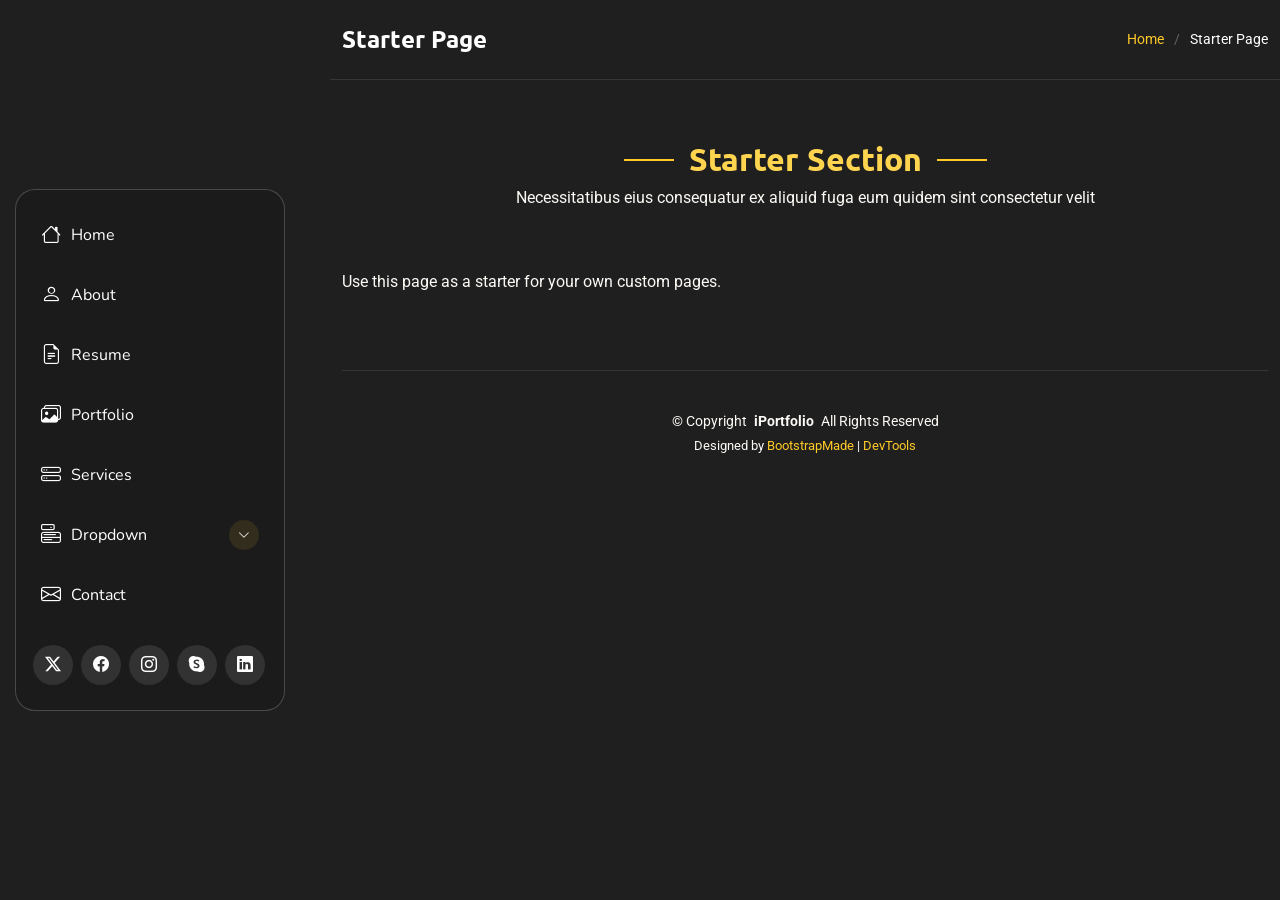
<file: starter-page.html>
<!DOCTYPE html>
<html lang="en">

<head>
  <meta charset="utf-8">
  <meta content="width=device-width, initial-scale=1.0" name="viewport">
  <title>Starter Page - SnapFolio Bootstrap Template</title>
  <meta name="description" content="">
  <meta name="keywords" content="">

  <!-- Favicons -->
  <link href="assets/img/favicon.png" rel="icon">
  <link href="assets/img/apple-touch-icon.png" rel="apple-touch-icon">

  <!-- Fonts -->
  <link href="https://fonts.googleapis.com" rel="preconnect">
  <link href="https://fonts.gstatic.com" rel="preconnect" crossorigin>
  <link href="https://fonts.googleapis.com/css2?family=Roboto:ital,wght@0,100;0,300;0,400;0,500;0,700;0,900;1,100;1,300;1,400;1,500;1,700;1,900&family=Ubuntu:ital,wght@0,300;0,400;0,500;0,700;1,300;1,400;1,500;1,700&family=Nunito:ital,wght@0,200;0,300;0,400;0,500;0,600;0,700;0,800;0,900;1,200;1,300;1,400;1,500;1,600;1,700;1,800;1,900&display=swap" rel="stylesheet">

  <!-- Vendor CSS Files -->
  <link href="assets/vendor/bootstrap/css/bootstrap.min.css" rel="stylesheet">
  <link href="assets/vendor/bootstrap-icons/bootstrap-icons.css" rel="stylesheet">
  <link href="assets/vendor/aos/aos.css" rel="stylesheet">
  <link href="assets/vendor/glightbox/css/glightbox.min.css" rel="stylesheet">
  <link href="assets/vendor/swiper/swiper-bundle.min.css" rel="stylesheet">

  <!-- Main CSS File -->
  <link href="assets/css/main.css" rel="stylesheet">

  <!-- =======================================================
  * Template Name: SnapFolio
  * Template URL: https://bootstrapmade.com/snapfolio-bootstrap-portfolio-template/
  * Updated: Jul 21 2025 with Bootstrap v5.3.7
  * Author: BootstrapMade.com
  * License: https://bootstrapmade.com/license/
  ======================================================== -->
</head>

<body class="starter-page-page">

  <header id="header" class="header dark-background d-flex flex-column justify-content-center">
    <i class="header-toggle d-xl-none bi bi-list"></i>

    <div class="header-container d-flex flex-column align-items-start">
      <nav id="navmenu" class="navmenu">
        <ul>
          <li><a href="#hero"><i class="bi bi-house navicon"></i>Home</a></li>
          <li><a href="#about"><i class="bi bi-person navicon"></i> About</a></li>
          <li><a href="#resume"><i class="bi bi-file-earmark-text navicon"></i> Resume</a></li>
          <li><a href="#portfolio"><i class="bi bi-images navicon"></i> Portfolio</a></li>
          <li><a href="#services"><i class="bi bi-hdd-stack navicon"></i> Services</a></li>
          <li class="dropdown"><a href="#"><i class="bi bi-menu-button navicon"></i> <span>Dropdown</span> <i class="bi bi-chevron-down toggle-dropdown"></i></a>
            <ul>
              <li><a href="#">Dropdown 1</a></li>
              <li class="dropdown"><a href="#"><span>Deep Dropdown</span> <i class="bi bi-chevron-down toggle-dropdown"></i></a>
                <ul>
                  <li><a href="#">Deep Dropdown 1</a></li>
                  <li><a href="#">Deep Dropdown 2</a></li>
                  <li><a href="#">Deep Dropdown 3</a></li>
                  <li><a href="#">Deep Dropdown 4</a></li>
                  <li><a href="#">Deep Dropdown 5</a></li>
                </ul>
              </li>
              <li><a href="#">Dropdown 2</a></li>
              <li><a href="#">Dropdown 3</a></li>
              <li><a href="#">Dropdown 4</a></li>
            </ul>
          </li>
          <li><a href="#contact"><i class="bi bi-envelope navicon"></i> Contact</a></li>
        </ul>
      </nav>

      <div class="social-links text-center">
        <a href="#" class="twitter"><i class="bi bi-twitter-x"></i></a>
        <a href="#" class="facebook"><i class="bi bi-facebook"></i></a>
        <a href="#" class="instagram"><i class="bi bi-instagram"></i></a>
        <a href="#" class="google-plus"><i class="bi bi-skype"></i></a>
        <a href="#" class="linkedin"><i class="bi bi-linkedin"></i></a>
      </div>

    </div>

  </header>

  <main class="main">

    <!-- Page Title -->
    <div class="page-title dark-background">
      <div class="container d-lg-flex justify-content-between align-items-center">
        <h1 class="mb-2 mb-lg-0">Starter Page</h1>
        <nav class="breadcrumbs">
          <ol>
            <li><a href="index.html">Home</a></li>
            <li class="current">Starter Page</li>
          </ol>
        </nav>
      </div>
    </div><!-- End Page Title -->

    <!-- Starter Section Section -->
    <section id="starter-section" class="starter-section section">

      <!-- Section Title -->
      <div class="container section-title" data-aos="fade-up">
        <h2>Starter Section</h2>
        <p>Necessitatibus eius consequatur ex aliquid fuga eum quidem sint consectetur velit</p>
      </div><!-- End Section Title -->

      <div class="container" data-aos="fade-up">
        <p>Use this page as a starter for your own custom pages.</p>
      </div>

    </section><!-- /Starter Section Section -->

  </main>

  <footer id="footer" class="footer position-relative">

    <div class="container">
      <div class="copyright text-center ">
        <p>© <span>Copyright</span> <strong class="px-1 sitename">iPortfolio</strong> <span>All Rights Reserved</span></p>
      </div>
      <div class="credits">
        <!-- All the links in the footer should remain intact. -->
        <!-- You can delete the links only if you've purchased the pro version. -->
        <!-- Licensing information: https://bootstrapmade.com/license/ -->
        <!-- Purchase the pro version with working PHP/AJAX contact form: [buy-url] -->
        Designed by <a href="https://bootstrapmade.com/">BootstrapMade</a> | <a href="https://bootstrapmade.com/tools/">DevTools</a>
      </div>
    </div>

  </footer>

  <!-- Scroll Top -->
  <a href="#" id="scroll-top" class="scroll-top d-flex align-items-center justify-content-center"><i class="bi bi-arrow-up-short"></i></a>

  <!-- Preloader -->
  <div id="preloader"></div>

  <!-- Vendor JS Files -->
  <script src="assets/vendor/bootstrap/js/bootstrap.bundle.min.js"></script>
  <script src="assets/vendor/php-email-form/validate.js"></script>
  <script src="assets/vendor/aos/aos.js"></script>
  <script src="assets/vendor/typed.js/typed.umd.js"></script>
  <script src="assets/vendor/purecounter/purecounter_vanilla.js"></script>
  <script src="assets/vendor/waypoints/noframework.waypoints.js"></script>
  <script src="assets/vendor/isotope-layout/isotope.pkgd.min.js"></script>
  <script src="assets/vendor/imagesloaded/imagesloaded.pkgd.min.js"></script>
  <script src="assets/vendor/glightbox/js/glightbox.min.js"></script>
  <script src="assets/vendor/swiper/swiper-bundle.min.js"></script>

  <!-- Main JS File -->
  <script src="assets/js/main.js"></script>

</body>

</html>
</file>
<file: assets/css/main.css>
/**
  * Template Name: SnapFolio
  * Template URL: https://bootstrapmade.com/snapfolio-bootstrap-portfolio-template/
  * Updated: Jul 21 2025 with Bootstrap v5.3.7
  * Author: BootstrapMade.com
  * License: https://bootstrapmade.com/license/
  */

  /*--------------------------------------------------------------
  # Font & Color Variables
  # Help: https://bootstrapmade.com/color-system/
  --------------------------------------------------------------*/
  /* Fonts */
  :root {
    --default-font: "Roboto",  system-ui, -apple-system, "Segoe UI", Roboto, "Helvetica Neue", Arial, "Noto Sans", "Liberation Sans", sans-serif, "Apple Color Emoji", "Segoe UI Emoji", "Segoe UI Symbol", "Noto Color Emoji";
    --heading-font: "Ubuntu",  sans-serif;
    --nav-font: "Nunito",  sans-serif;
  }

  /* Global Colors - The following color variables are used throughout the website. Updating them here will change the color scheme of the entire website */
 :root { 
  --background-color: #1f1f1f; 
  --surface-color: #232323; 

  --default-color: #e0f2f1; /* Branco levemente azulado para não cansar a leitura */
  --heading-color: #64ffda; /* Ciano/Menta brilhante para os títulos */
  --accent-color: #00bfa5; /* Um ciano mais fechado para botões e links */
  --contrast-color: #1f1f1f; /* Texto escuro dentro dos botões para dar leitura */
}

  /* Nav Menu Colors - The following color variables are used specifically for the navigation menu. They are separate from the global colors to allow for more customization options */
 :root { 
  --background-color: #1f1f1f; 
  --surface-color: #232323; 

  --default-color: #fdfaf6; /* Um "off-white" creme, bem suave */
  --heading-color: #ffd54f; /* Dourado suave para os títulos */
  --accent-color: #ffca28; /* Um amarelo-ouro um pouco mais forte para interações */
  --contrast-color: #1f1f1f; /* Texto escuro dentro dos botões */
  --contrast-color2: #ffffffff;
}

  /* Color Presets - These classes override global colors when applied to any section or element, providing reuse of the sam color scheme. */

  .light-background {
    --background-color: #2c2c2c;
    --surface-color: #323232;
  }

  .dark-background {
    --background-color: #040b14;
    --default-color: #ffffff;
    --heading-color: #ffffff;
    --surface-color: #151f2b;
    --contrast-color: #ffffff;
  }

  /* Smooth scroll */
  :root {
    scroll-behavior: smooth;
  }

  /*--------------------------------------------------------------
  # General Styling & Shared Classes
  --------------------------------------------------------------*/
  body {
    color: var(--default-color);
    background-color: var(--background-color);
    font-family: var(--default-font);
  }

  a {
    color: var(--accent-color);
    text-decoration: none;
    transition: 0.3s;
  }

  a:hover {
    color: color-mix(in srgb, var(--accent-color), transparent 25%);
    text-decoration: none;
  }

  h1,
  h2,
  h3,
  h4,
  h5,
  h6 {
    color: var(--heading-color);
    font-family: var(--heading-font);
  }

  /* PHP Email Form Messages
  ------------------------------*/
  .php-email-form .error-message {
    display: none;
    background: #df1529;
    color: #ffffff;
    text-align: left;
    padding: 15px;
    margin-bottom: 24px;
    font-weight: 600;
  }

  .php-email-form .sent-message {
    display: none;
    color: #ffffff;
    background: #059652;
    text-align: center;
    padding: 15px;
    margin-bottom: 24px;
    font-weight: 600;
  }

  .php-email-form .loading {
    display: none;
    background: var(--surface-color);
    text-align: center;
    padding: 15px;
    margin-bottom: 24px;
  }

  .php-email-form .loading:before {
    content: "";
    display: inline-block;
    border-radius: 50%;
    width: 24px;
    height: 24px;
    margin: 0 10px -6px 0;
    border: 3px solid var(--accent-color);
    border-top-color: var(--surface-color);
    animation: php-email-form-loading 1s linear infinite;
  }

  @keyframes php-email-form-loading {
    0% {
      transform: rotate(0deg);
    }

    100% {
      transform: rotate(360deg);
    }
  }

  /*--------------------------------------------------------------
  # Global Header
  --------------------------------------------------------------*/
  .header {
    --background-color: #1b1b1b;
    --contrast-color: #444444;
    color: var(--default-color);
    position: fixed;
    top: 0;
    left: 0;
    bottom: 0;
    padding: 0 15px;
    width: 300px;
    transition: all ease-in-out 0.3s;
    overflow-y: auto;
    z-index: 997;
  }

  .header .header-container {
    border-radius: 20px;
    padding: 15px;
    background-color: var(--background-color);
    border: 1px solid color-mix(in srgb, var(--default-color), transparent 80%);
  }

  .header .social-links {
    margin: 0 0 10px 0;
  }

  .header .social-links a {
    font-size: 16px;
    display: inline-flex;
    align-items: center;
    justify-content: center;
    background: color-mix(in srgb, var(--default-color), transparent 90%);
    color: var(--default-color);
    margin: 0 2px;
    border-radius: 50%;
    text-align: center;
    width: 40px;
    height: 40px;
    transition: 0.3s;
  }

  .header .social-links a:hover {
    color: var(--contrast-color);
    background: var(--accent-color);
  }

  @media (min-width: 1200px) {

    .header~main,
    .header~#footer {
      margin-left: 330px;
    }
  }

  @media (max-width: 1199px) {
    .header {
      left: -100%;
    }
  }

  .header.header-show {
    left: 0;
  }

  .header .header-toggle {
    color: var(--contrast-color);
    background-color: var(--accent-color);
    font-size: 22px;
    display: flex;
    align-items: center;
    justify-content: center;
    width: 40px;
    height: 40px;
    border-radius: 50%;
    cursor: pointer;
    position: fixed;
    top: 15px;
    right: 15px;
    z-index: 9999;
    transition: background-color 0.3s;
  }

  .header .header-toggle:hover {
    color: var(--contrast-color);
    background-color: color-mix(in srgb, var(--accent-color) 90%, white 15%);
  }

  /*--------------------------------------------------------------
  # Navigation Menu
  --------------------------------------------------------------*/
  .mobile-nav-toggle {
    display: none;
  }

  .navmenu {
    padding: 0;
    z-index: 9997;
    width: 100%;
  }

  .navmenu ul {
    list-style: none;
    padding: 0 0 20px 0;
    margin: 0;
  }

  .navmenu a,
  .navmenu a:focus {
    color: var(--nav-color);
    padding: 15px 10px;
    font-family: var(--nav-font);
    font-size: 16px;
    font-weight: 400;
    display: flex;
    align-items: center;
    white-space: nowrap;
    transition: 0.3s;
    width: 100%;
  }

  .navmenu a .navicon,
  .navmenu a:focus .navicon {
    font-size: 20px;
    margin-right: 10px;
  }

  .navmenu a .toggle-dropdown,
  .navmenu a:focus .toggle-dropdown {
    font-size: 12px;
    line-height: 0;
    margin-left: auto;
    width: 30px;
    height: 30px;
    display: flex;
    align-items: center;
    justify-content: center;
    border-radius: 50%;
    transition: 0.3s;
    flex-shrink: 0;
    background-color: color-mix(in srgb, var(--accent-color), transparent 90%);
  }

  .navmenu a .toggle-dropdown:hover,
  .navmenu a:focus .toggle-dropdown:hover {
    background-color: var(--accent-color);
    color: var(--contrast-color);
  }

  .navmenu a:hover,
  .navmenu .active,
  .navmenu .active:focus {
    color: var(--nav-hover-color);
  }

  .navmenu a:hover .navicon,
  .navmenu .active .navicon,
  .navmenu .active:focus .navicon {
    color: var(--accent-color);
  }

  .navmenu .active .toggle-dropdown,
  .navmenu .active:focus .toggle-dropdown {
    background-color: var(--accent-color);
    color: var(--contrast-color);
    transform: rotate(180deg);
  }

  .navmenu .dropdown {
    display: block;
  }

  .navmenu .dropdown a,
  .navmenu .dropdown a:focus {
    color: --nav-dropdown-color;
  }

  .navmenu .dropdown a:hover,
  .navmenu .dropdown .active,
  .navmenu .dropdown .active:focus {
    color: var(--nav-dropdown-hover-color);
  }

  .navmenu .dropdown ul {
    position: static;
    display: none;
    z-index: 99;
    padding: 5px 10px;
    margin: 5px 10px;
    background-color: var(--nav-dropdown-background-color);
    border: 1px solid color-mix(in srgb, var(--default-color), transparent 90%);
    box-shadow: none;
    transition: all 0.5s ease-in-out;
  }

  .navmenu .dropdown ul ul {
    background-color: rgba(33, 37, 41, 0.1);
  }

  .navmenu .dropdown>.dropdown-active {
    display: block;
    background-color: rgba(33, 37, 41, 0.03);
  }

  /*--------------------------------------------------------------
  # Global Footer
  --------------------------------------------------------------*/
  .footer {
    color: var(--default-color);
    background-color: var(--background-color);
    font-size: 14px;
    padding: 0 0 40px 0;
    position: relative;
  }

  .footer .copyright {
    padding-top: 40px;
    border-top: 1px solid color-mix(in srgb, var(--default-color), transparent 90%);
  }

  .footer .copyright p {
    margin-bottom: 0;
  }

  .footer .credits {
    margin-top: 4px;
    font-size: 13px;
    text-align: center;
  }

  /*--------------------------------------------------------------
  # Preloader
  --------------------------------------------------------------*/
  #preloader {
    position: fixed;
    inset: 0;
    z-index: 999999;
    overflow: hidden;
    background: var(--background-color);
    transition: all 0.6s ease-out;
  }

  #preloader:before {
    content: "";
    position: fixed;
    top: calc(50% - 30px);
    left: calc(50% - 30px);
    border: 6px solid #ffffff;
    border-color: var(--accent-color) transparent var(--accent-color) transparent;
    border-radius: 50%;
    width: 60px;
    height: 60px;
    animation: animate-preloader 1.5s linear infinite;
  }

  @keyframes animate-preloader {
    0% {
      transform: rotate(0deg);
    }

    100% {
      transform: rotate(360deg);
    }
  }

  /*--------------------------------------------------------------
  # Scroll Top Button
  --------------------------------------------------------------*/
  .scroll-top {
    position: fixed;
    visibility: hidden;
    opacity: 0;
    right: 15px;
    bottom: -15px;
    z-index: 99999;
    background-color: var(--accent-color);
    width: 44px;
    height: 44px;
    border-radius: 50px;
    transition: all 0.4s;
  }

  .scroll-top i {
    font-size: 24px;
    color: var(--contrast-color);
    line-height: 0;
  }

  .scroll-top:hover {
    background-color: color-mix(in srgb, var(--accent-color), transparent 20%);
    color: var(--contrast-color);
  }

  .scroll-top.active {
    visibility: visible;
    opacity: 1;
    bottom: 15px;
  }

  /*--------------------------------------------------------------
  # Disable aos animation delay on mobile devices
  --------------------------------------------------------------*/
  @media screen and (max-width: 768px) {
    [data-aos-delay] {
      transition-delay: 0 !important;
    }
  }

  /*--------------------------------------------------------------
  # Global Page Titles & Breadcrumbs
  --------------------------------------------------------------*/
  .page-title {
    color: var(--default-color);
    padding: 25px 0 0 0;
    position: relative;
  }

  .page-title .container {
    border-bottom: 1px solid color-mix(in srgb, var(--default-color), transparent 90%);
    padding-bottom: 25px;
  }

  .page-title h1 {
    font-size: 24px;
    font-weight: 700;
  }

  .page-title .breadcrumbs ol {
    display: flex;
    flex-wrap: wrap;
    list-style: none;
    padding: 0;
    margin: 0;
    font-size: 14px;
    font-weight: 400;
  }

  .page-title .breadcrumbs ol li+li {
    padding-left: 10px;
  }

  .page-title .breadcrumbs ol li+li::before {
    content: "/";
    display: inline-block;
    padding-right: 10px;
    color: color-mix(in srgb, var(--default-color), transparent 70%);
  }

  /*--------------------------------------------------------------
  # Global Sections
  --------------------------------------------------------------*/
  section,
  .section {
    color: var(--default-color);
    background-color: var(--background-color);
    padding: 60px 0;
    overflow: clip;
  }

  /*--------------------------------------------------------------
  # Global Section Titles
  --------------------------------------------------------------*/
  .section-title {
    text-align: center;
    padding-bottom: 60px;
    position: relative;
  }

  .section-title h2 {
    font-size: 32px;
    font-weight: 700;
    position: relative;
  }

  .section-title h2:before,
  .section-title h2:after {
    content: "";
    width: 50px;
    height: 2px;
    background: var(--accent-color);
    display: inline-block;
  }

  .section-title h2:before {
    margin: 0 15px 10px 0;
  }

  .section-title h2:after {
    margin: 0 0 10px 15px;
  }

  .section-title p {
    margin-bottom: 0;
  }

  /*--------------------------------------------------------------
  # Hero Section
  --------------------------------------------------------------*/
  .hero {
    min-height: 100vh;
    position: relative;
    overflow: hidden;
    display: flex;
    align-items: center;
  }

  .hero .background-elements {
    position: absolute;
    top: 0;
    left: 0;
    width: 100%;
    height: 100%;
    z-index: 1;
    overflow: hidden;
  }

  .hero .background-elements .bg-circle {
    position: absolute;
    border-radius: 50%;
    background: linear-gradient(45deg, color-mix(in srgb, var(--accent-color), transparent 90%), color-mix(in srgb, var(--accent-color), transparent 95%));
    animation: float 6s ease-in-out infinite;
  }

  .hero .background-elements .bg-circle.circle-1 {
    width: 300px;
    height: 300px;
    top: 10%;
    right: 10%;
    animation-delay: 0s;
  }

  .hero .background-elements .bg-circle.circle-2 {
    width: 200px;
    height: 200px;
    bottom: 20%;
    left: 5%;
    animation-delay: 2s;
  }

  .hero .hero-content {
    position: relative;
    width: 100%;
    z-index: 2;
  }

  .hero .container {
    position: relative;
    z-index: 3;
  }

  .hero .hero-text h1 {
    font-size: 72px;
    font-weight: 800;
    line-height: 1.1;
    margin-bottom: 15px;
    color: var(--heading-color);
  }

  .hero .hero-text h1 .accent-text {
    color: var(--accent-color);
    position: relative;
  }

  .hero .hero-text h1 .accent-text::after {
    content: "";
    position: absolute;
    bottom: -5px;
    left: 0;
    width: 100%;
    height: 3px;
    background: linear-gradient(90deg, var(--accent-color), color-mix(in srgb, var(--accent-color), transparent 50%));
  }

  .hero .hero-text h2 {
    font-size: 32px;
    font-weight: 600;
    color: var(--heading-color);
    margin-bottom: 10px;
  }

  .hero .hero-text .lead {
    font-size: 24px;
    margin-bottom: 20px;
    color: var(--default-color);
  }

  .hero .hero-text .lead span {
    color: var(--accent-color);
    font-weight: 600;
    border-bottom: 2px solid var(--accent-color);
    padding-bottom: 2px;
  }

  .hero .hero-text .description {
    font-size: 18px;
    line-height: 1.6;
    color: color-mix(in srgb, var(--default-color), transparent 20%);
    margin-bottom: 40px;
    max-width: 500px;
  }

  .hero .hero-actions {
    display: flex;
    gap: 20px;
    margin-bottom: 40px;
    flex-wrap: wrap;
  }

  .hero .hero-actions .btn {
    padding: 14px 30px;
    font-size: 16px;
    font-weight: 600;
    border-radius: 50px;
    text-decoration: none;
    transition: all 0.3s ease;
    border: 2px solid;
  }

  .hero .hero-actions .btn.btn-primary {
    background-color: var(--accent-color);
    color: var(--contrast-color);
    border-color: var(--accent-color);
  }

  .hero .hero-actions .btn.btn-primary:hover {
    background-color: color-mix(in srgb, var(--accent-color), black 10%);
    transform: translateY(-2px);
    box-shadow: 0 8px 25px color-mix(in srgb, var(--accent-color), transparent 70%);
  }

  .hero .hero-actions .btn.btn-outline {
    background-color: transparent;
    color: var(--accent-color);
    border-color: var(--accent-color);
  }

  .hero .hero-actions .btn.btn-outline:hover {
    background-color: var(--accent-color);
    color: var(--contrast-color);
    transform: translateY(-2px);
  }

  .hero .social-links {
    display: flex;
    gap: 20px;
  }

  .hero .social-links a {
    width: 50px;
    height: 50px;
    display: flex;
    align-items: center;
    justify-content: center;
    background-color: var(--surface-color);
    color: color-mix(in srgb, var(--default-color), transparent 40%);
    border-radius: 50%;
    font-size: 20px;
    transition: all 0.3s ease;
  }

  .hero .social-links a:hover {
    color: var(--contrast-color);
    background-color: var(--accent-color);
    transform: translateY(-3px);
    box-shadow: 0 8px 25px color-mix(in srgb, var(--accent-color), transparent 70%);
  }

  .hero .hero-visual {
    display: flex;
    justify-content: center;
    align-items: center;
    height: 100%;
  }

  .hero .hero-visual .profile-container {
    position: relative;
    width: 400px;
    height: 400px;
  }

  .hero .hero-visual .profile-container .profile-background {
    position: absolute;
    top: 15px;
    left: 15px;
    width: 100%;
    height: 100%;
    background: color-mix(in srgb, var(--accent-color), transparent 90%);
    border-radius: 30px;
    z-index: 1;
  }

  .hero .hero-visual .profile-container .profile-image {
    position: relative;
    width: 100%;
    height: 100%;
    object-fit: cover;
    border-radius: 30px;
    z-index: 2;
  }

  @keyframes float {

    0%,
    100% {
      transform: translateY(0px);
    }

    50% {
      transform: translateY(-20px);
    }
  }

  @keyframes floatIcon {

    0%,
    100% {
      transform: translateY(0px) rotate(0deg);
    }

    50% {
      transform: translateY(-10px) rotate(5deg);
    }
  }

  @media (max-width: 992px) {
    .hero .hero-text {
      text-align: center;
      margin-bottom: 50px;
    }

    .hero .hero-text h1 {
      font-size: 56px;
    }

    .hero .hero-text h2 {
      font-size: 28px;
    }

    .hero .hero-text .lead {
      font-size: 20px;
    }

    .hero .hero-visual .profile-container {
      width: 350px;
      height: 350px;
    }
  }

  @media (max-width: 768px) {
    .hero .hero-text h1 {
      font-size: 42px;
    }

    .hero .hero-text h2 {
      font-size: 24px;
    }

    .hero .hero-text .lead {
      font-size: 18px;
    }

    .hero .hero-text .description {
      font-size: 16px;
    }

    .hero .hero-actions {
      justify-content: center;
    }

    .hero .hero-actions .btn {
      padding: 12px 25px;
      font-size: 14px;
    }

    .hero .hero-visual .profile-container {
      width: 300px;
      height: 300px;
    }

    .hero .background-elements .bg-circle.circle-1 {
      width: 200px;
      height: 200px;
    }

    .hero .background-elements .bg-circle.circle-2 {
      width: 150px;
      height: 150px;
    }

    .hero .background-elements .bg-circle.circle-3 {
      width: 100px;
      height: 100px;
    }
  }

  /*--------------------------------------------------------------
  # About Section
  --------------------------------------------------------------*/
  .about .profile-card {
    background: linear-gradient(135deg, var(--surface-color) 0%, color-mix(in srgb, var(--surface-color), var(--accent-color) 5%) 100%);
    border-radius: 2rem;
    padding: 2.5rem;
    text-align: center;
    box-shadow: 0 20px 40px rgba(0, 0, 0, 0.08);
    border: 1px solid color-mix(in srgb, var(--accent-color), transparent 90%);
    position: relative;
    overflow: hidden;
  }

  .about .profile-card::before {
    content: "";
    position: absolute;
    top: 0;
    left: 0;
    right: 0;
    height: 4px;
    background: linear-gradient(90deg, var(--accent-color), color-mix(in srgb, var(--accent-color), var(--heading-color) 30%));
  }

  @media (max-width: 991px) {
    .about .profile-card {
      margin-bottom: 3rem;
    }
  }

  .about .profile-header {
    position: relative;
    margin-bottom: 2rem;
  }

  .about .profile-header .profile-image {
    width: 160px;
    height: 160px;
    margin: 0 auto 1.5rem;
    border-radius: 50%;
    overflow: hidden;
    border: 4px solid var(--accent-color);
    box-shadow: 0 10px 30px rgba(0, 0, 0, 0.15);
  }

  .about .profile-header .profile-image img {
    width: 100%;
    height: 100%;
    object-fit: cover;
  }

  .about .profile-header .profile-badge {
    position: absolute;
    bottom: 20px;
    right: calc(50% - 65px);
    width: 32px;
    height: 32px;
    background-color: var(--accent-color);
    border-radius: 50%;
    display: flex;
    align-items: center;
    justify-content: center;
    border: 3px solid var(--surface-color);
  }

  .about .profile-header .profile-badge i {
    color: var(--contrast-color);
    font-size: 14px;
  }

  .about .profile-content h3 {
    font-size: 1.5rem;
    font-weight: 700;
    margin-bottom: 0.5rem;
    color: var(--heading-color);
  }

  .about .profile-content .profession {
    color: var(--accent-color);
    font-weight: 500;
    margin-bottom: 2rem;
  }

  .about .contact-links {
    display: flex;
    flex-direction: column;
    gap: 1rem;
  }

  .about .contact-links .contact-item {
    display: flex;
    align-items: center;
    gap: 0.75rem;
    padding: 0.75rem 1rem;
    background-color: color-mix(in srgb, var(--surface-color), var(--background-color) 50%);
    border-radius: 0.75rem;
    text-decoration: none;
    color: var(--default-color);
    transition: all 0.3s;
    border: 1px solid color-mix(in srgb, var(--default-color), transparent 90%);
  }

  .about .contact-links .contact-item:hover {
    background-color: var(--accent-color);
    color: var(--contrast-color);
    transform: translateY(-2px);
    box-shadow: 0 5px 20px color-mix(in srgb, var(--accent-color), transparent 70%);
  }

  .about .contact-links .contact-item i {
    font-size: 1rem;
    width: 18px;
  }

  .about .about-content {
    padding-left: 3rem;
  }

  @media (max-width: 991px) {
    .about .about-content {
      padding-left: 0;
    }
  }

  .about .about-content .section-header {
    margin-bottom: 2rem;
  }

  .about .about-content .section-header .badge-text {
    display: inline-block;
    background: linear-gradient(135deg, var(--accent-color), color-mix(in srgb, var(--accent-color), var(--heading-color) 20%));
    color: var(--contrast-color);
    padding: 0.5rem 1.5rem;
    border-radius: 2rem;
    font-size: 0.875rem;
    font-weight: 600;
    letter-spacing: 0.5px;
    margin-bottom: 1.5rem;
  }

  .about .about-content .section-header h2 {
    font-size: 2.25rem;
    font-weight: 700;
    line-height: 1.3;
    margin: 0;
  }

  @media (max-width: 768px) {
    .about .about-content .section-header h2 {
      font-size: 1.875rem;
    }
  }

  .about .about-content .description {
    margin-bottom: 2.5rem;
  }

  .about .about-content .description p {
    font-size: 1.1rem;
    line-height: 1.7;
    color: color-mix(in srgb, var(--default-color), transparent 20%);
    margin-bottom: 1.5rem;
  }

  .about .about-content .description p:last-child {
    margin-bottom: 0;
  }

  .about .stats-grid {
    display: grid;
    grid-template-columns: repeat(3, 1fr);
    gap: 2rem;
    margin-bottom: 2.5rem;
    padding: 2rem;
    background-color: var(--surface-color);
    border-radius: 1.5rem;
    box-shadow: 0 10px 30px rgba(0, 0, 0, 0.05);
  }

  @media (max-width: 768px) {
    .about .stats-grid {
      grid-template-columns: 1fr;
      gap: 1.5rem;
      text-align: center;
    }
  }

  .about .stats-grid .stat-item {
    text-align: center;
  }

  .about .stats-grid .stat-item .stat-number {
    font-size: 2rem;
    font-weight: 700;
    color: var(--accent-color);
    display: block;
    margin-bottom: 0.5rem;
  }

  .about .stats-grid .stat-item .stat-label {
    font-size: 0.875rem;
    color: color-mix(in srgb, var(--default-color), transparent 40%);
    font-weight: 500;
  }

  .about .details-grid {
    margin-bottom: 2.5rem;
  }

  .about .details-grid .detail-row {
    display: grid;
    grid-template-columns: 1fr 1fr;
    gap: 2rem;
    margin-bottom: 1.5rem;
  }

  @media (max-width: 768px) {
    .about .details-grid .detail-row {
      grid-template-columns: 1fr;
      gap: 1rem;
    }
  }

  .about .details-grid .detail-row:last-child {
    margin-bottom: 0;
  }

  .about .details-grid .detail-item .detail-label {
    display: block;
    font-size: 0.875rem;
    color: color-mix(in srgb, var(--default-color), transparent 50%);
    margin-bottom: 0.5rem;
    font-weight: 500;
  }

  .about .details-grid .detail-item .detail-value {
    display: block;
    font-weight: 600;
    color: var(--heading-color);
    font-size: 1rem;
  }

  .about .cta-section {
    display: flex;
    gap: 1rem;
    flex-wrap: wrap;
  }

  .about .cta-section .btn {
    padding: 0.875rem 2rem;
    border-radius: 0.75rem;
    font-weight: 600;
    text-decoration: none;
    transition: all 0.3s;
    display: inline-flex;
    align-items: center;
    gap: 0.5rem;
    border: 2px solid transparent;
  }

  .about .cta-section .btn.btn-primary {
    background-color: var(--accent-color);
    color: var(--contrast-color);
  }

  .about .cta-section .btn.btn-primary:hover {
    background-color: color-mix(in srgb, var(--accent-color), black 15%);
    transform: translateY(-2px);
    box-shadow: 0 10px 30px color-mix(in srgb, var(--accent-color), transparent 60%);
  }

  .about .cta-section .btn.btn-outline {
    background-color: transparent;
    color: var(--default-color);
    border-color: color-mix(in srgb, var(--default-color), transparent 70%);
  }

  .about .cta-section .btn.btn-outline:hover {
    border-color: var(--accent-color);
    transform: translateY(-2px);
  }

  /*--------------------------------------------------------------
  # Stats Section
  --------------------------------------------------------------*/
  .stats .stats-wrapper {
    display: grid;
    grid-template-columns: repeat(4, 1fr);
    gap: 20px;
  }

  @media (max-width: 992px) {
    .stats .stats-wrapper {
      grid-template-columns: repeat(2, 1fr);
    }
  }

  @media (max-width: 576px) {
    .stats .stats-wrapper {
      grid-template-columns: 1fr;
    }
  }

  .stats .stats-item {
    background: linear-gradient(135deg, color-mix(in srgb, var(--surface-color), transparent 5%), var(--surface-color));
    border-radius: 15px;
    padding: 40px 20px;
    text-align: center;
    position: relative;
    transition: transform 0.3s ease, box-shadow 0.3s ease;
    box-shadow: 0 10px 30px rgba(0, 0, 0, 0.05);
    overflow: hidden;
  }

  .stats .stats-item:hover {
    transform: translateY(-10px);
    box-shadow: 0 15px 35px rgba(0, 0, 0, 0.1);
  }

  .stats .stats-item:hover .icon-wrapper {
    transform: scale(1.1);
  }

  .stats .stats-item:nth-child(1) .icon-wrapper {
    background-color: color-mix(in srgb, var(--accent-color), transparent 85%);
  }

  .stats .stats-item:nth-child(1) .icon-wrapper i {
    color: color-mix(in srgb, var(--accent-color), transparent 10%);
  }

  .stats .stats-item:nth-child(2) .icon-wrapper {
    background-color: color-mix(in srgb, #ff7e00, transparent 85%);
  }

  .stats .stats-item:nth-child(2) .icon-wrapper i {
    color: color-mix(in srgb, #ff7e00, transparent 10%);
  }

  .stats .stats-item:nth-child(3) .icon-wrapper {
    background-color: color-mix(in srgb, #00c875, transparent 85%);
  }

  .stats .stats-item:nth-child(3) .icon-wrapper i {
    color: color-mix(in srgb, #00c875, transparent 10%);
  }

  .stats .stats-item:nth-child(4) .icon-wrapper {
    background-color: color-mix(in srgb, #e83e8c, transparent 85%);
  }

  .stats .stats-item:nth-child(4) .icon-wrapper i {
    color: color-mix(in srgb, #e83e8c, transparent 10%);
  }

  .stats .stats-item .icon-wrapper {
    width: 80px;
    height: 80px;
    border-radius: 50%;
    display: flex;
    align-items: center;
    justify-content: center;
    margin: 0 auto 20px;
    transition: transform 0.3s ease;
  }

  .stats .stats-item .icon-wrapper i {
    font-size: 36px;
  }

  .stats .stats-item span {
    display: block;
    font-size: 48px;
    font-weight: 700;
    color: var(--heading-color);
    margin-bottom: 10px;
    line-height: 1;
    font-family: var(--heading-font);
  }

  .stats .stats-item p {
    color: var(--default-color);
    font-size: 18px;
    margin: 0;
    font-weight: 500;
    font-family: var(--heading-font);
    opacity: 0.8;
  }

  /*--------------------------------------------------------------
  # Skills Section
  --------------------------------------------------------------*/
  .skills .skills-category {
    background-color: var(--surface-color);
    padding: 30px;
    border-radius: 8px;
    box-shadow: 0 0 20px rgba(0, 0, 0, 0.05);
    height: 100%;
    transition: transform 0.3s;
  }

  .skills .skills-category:hover {
    transform: translateY(-5px);
  }

  .skills .skills-category h3 {
    font-size: 24px;
    margin-bottom: 25px;
    position: relative;
    padding-bottom: 15px;
  }

  .skills .skills-category h3:after {
    content: "";
    position: absolute;
    bottom: 0;
    left: 0;
    width: 50px;
    height: 2px;
    background-color: var(--accent-color);
  }

  .skills .skill-item {
    margin-bottom: 25px;
  }

  .skills .skill-item:last-child {
    margin-bottom: 0;
  }

  .skills .skill-item h4 {
    font-size: 16px;
    margin-bottom: 8px;
  }

  .skills .skill-item .skill-percentage {
    font-size: 14px;
    color: color-mix(in srgb, var(--heading-color), transparent 30%);
  }

  .skills .skill-item .progress {
    height: 8px;
    background-color: color-mix(in srgb, var(--accent-color), transparent 90%);
    border-radius: 20px;
    overflow: hidden;
    position: relative;
  }

  .skills .skill-item .progress .progress-bar {
    background-color: var(--accent-color);
    transition: width 1.5s ease-in-out;
    width: 0;
    height: 100%;
    border-radius: 20px;
  }

  .skills .skill-item .skill-tooltip {
    font-size: 14px;
    color: color-mix(in srgb, var(--default-color), transparent 30%);
    margin-top: 8px;
    opacity: 0;
    transform: translateY(-5px);
    transition: all 0.3s;
  }

  .skills .skill-item:hover .skill-tooltip {
    opacity: 1;
    transform: translateY(0);
  }

  .skills .skill-box {
    background-color: var(--surface-color);
    padding: 25px 20px;
    border-radius: 8px;
    text-align: center;
    transition: all 0.3s;
    height: 100%;
    position: relative;
    overflow: hidden;
    box-shadow: 0 0 15px rgba(0, 0, 0, 0.05);
  }

  .skills .skill-box:hover {
    transform: translateY(-5px);
  }

  .skills .skill-box:hover i {
    color: var(--accent-color);
    transform: scale(1.1);
  }

  .skills .skill-box:hover .skill-tooltip {
    opacity: 1;
    transform: translateY(0);
  }

  .skills .skill-box i {
    font-size: 36px;
    color: color-mix(in srgb, var(--accent-color), transparent 20%);
    margin-bottom: 15px;
    display: inline-block;
    transition: all 0.3s;
  }

  .skills .skill-box h4 {
    font-size: 18px;
    margin-bottom: 10px;
  }

  .skills .skill-box .skill-tooltip {
    font-size: 14px;
    color: color-mix(in srgb, var(--default-color), transparent 30%);
    opacity: 0;
    transform: translateY(5px);
    transition: all 0.3s;
  }

  @media (max-width: 991.98px) {
    .skills .skills-category {
      margin-bottom: 30px;
    }

    .skills .skills-category:last-child {
      margin-bottom: 0;
    }
  }

  @media (max-width: 767.98px) {
    .skills .skill-box {
      margin-bottom: 20px;
    }

    .skills .skill-box:last-child {
      margin-bottom: 0;
    }
  }

  /*--------------------------------------------------------------
  # Resume Section
  --------------------------------------------------------------*/
  .resume .resume-side {
    background-color: var(--surface-color);
    padding: 2rem;
    border-radius: 10px;
    box-shadow: 0 0 20px rgba(0, 0, 0, 0.1);
    height: 100%;
  }

  .resume .resume-side .profile-img {
    text-align: center;
  }

  .resume .resume-side .profile-img img {
    width: 200px;
    height: 200px;
    object-fit: cover;
    border: 5px solid color-mix(in srgb, var(--accent-color), transparent 85%);
    border-radius: 50%;
  }

  .resume .resume-side h3 {
    font-size: 1.5rem;
    margin-bottom: 1rem;
    color: var(--heading-color);
    font-weight: 600;
  }

  .resume .resume-side .contact-info li {
    margin-bottom: 1rem;
    color: var(--default-color);
  }

  .resume .resume-side .contact-info li i {
    width: 25px;
    color: var(--accent-color);
    margin-right: 0.5rem;
  }

  .resume .resume-side .skill-item {
    margin-bottom: 1.5rem;
  }

  .resume .resume-side .skill-item span {
    font-size: 0.9rem;
    color: var(--default-color);
  }

  .resume .resume-side .skill-item .progress {
    height: 8px;
    background-color: color-mix(in srgb, var(--accent-color), transparent 90%);
    border-radius: 4px;
    margin-top: 0.5rem;
  }

  .resume .resume-side .skill-item .progress .progress-bar {
    background-color: var(--accent-color);
    width: 0;
    transition: width 1s ease;
  }

  .resume .resume-section {
    margin-bottom: 3rem;
  }

  .resume .resume-section h3 {
    font-size: 1.75rem;
    margin-bottom: 1.5rem;
    color: var(--heading-color);
    font-weight: 600;
  }

  .resume .resume-section h3 i {
    color: var(--accent-color);
  }

  .resume .resume-section .resume-item {
    padding-left: 1.5rem;
    border-left: 2px solid color-mix(in srgb, var(--accent-color), transparent 80%);
    margin-bottom: 2rem;
    position: relative;
  }

  .resume .resume-section .resume-item:before {
    content: "";
    position: absolute;
    width: 16px;
    height: 16px;
    border-radius: 50%;
    left: -9px;
    top: 0;
    background: var(--accent-color);
  }

  .resume .resume-section .resume-item h4 {
    font-size: 1.2rem;
    margin-bottom: 0.5rem;
    color: var(--heading-color);
    font-weight: 600;
  }

  .resume .resume-section .resume-item h5 {
    font-size: 1rem;
    margin-bottom: 0.5rem;
    color: var(--accent-color);
  }

  .resume .resume-section .resume-item .company {
    font-size: 0.95rem;
    margin-bottom: 1rem;
    color: var(--heading-color);
  }

  .resume .resume-section .resume-item .company i {
    margin-right: 0.5rem;
  }

  .resume .resume-section .resume-item ul {
    padding-left: 1.2rem;
  }

  .resume .resume-section .resume-item ul li {
    margin-bottom: 0.5rem;
    color: var(--default-color);
  }

  .resume .resume-section .resume-item p {
    color: var(--default-color);
    margin-bottom: 0;
  }

  @media (max-width: 991.98px) {
    .resume .resume-side {
      margin-bottom: 2rem;
    }
  }

  /*--------------------------------------------------------------
  # Portfolio Section
  --------------------------------------------------------------*/
  @media (max-width: 991px) {
    .portfolio .filter-sidebar {
      margin-bottom: 30px;
    }
  }

  .portfolio .filters-wrapper {
    background-color: color-mix(in srgb, var(--surface-color), var(--default-color) 3%);
    padding: 30px;
    border-radius: 10px;
    box-shadow: 0 5px 25px rgba(0, 0, 0, 0.05);
  }

  @media (max-width: 991px) {
    .portfolio .filters-wrapper {
      padding: 20px;
    }
  }

  .portfolio .portfolio-filters {
    padding: 0;
    margin: 0;
    list-style: none;
    display: flex;
    flex-direction: column;
    gap: 10px;
  }

  @media (max-width: 991px) {
    .portfolio .portfolio-filters {
      flex-direction: row;
      flex-wrap: wrap;
      justify-content: center;
    }
  }

  .portfolio .portfolio-filters li {
    cursor: pointer;
    padding: 12px 20px;
    font-size: 16px;
    font-weight: 500;
    line-height: 1;
    color: var(--default-color);
    transition: all 0.3s ease-in-out;
    border-radius: 6px;
    background: transparent;
    position: relative;
    border-left: 3px solid transparent;
  }

  @media (max-width: 991px) {
    .portfolio .portfolio-filters li {
      padding: 8px 16px;
      border: 1px solid color-mix(in srgb, var(--accent-color), transparent 80%);
      border-left-width: 3px;
    }
  }

  .portfolio .portfolio-filters li:hover {
    color: var(--accent-color);
    background-color: color-mix(in srgb, var(--accent-color), transparent 90%);
    border-left-color: color-mix(in srgb, var(--accent-color), transparent 50%);
  }

  .portfolio .portfolio-filters li.filter-active {
    color: var(--accent-color);
    background-color: color-mix(in srgb, var(--accent-color), transparent 90%);
    border-left-color: var(--accent-color);
    font-weight: 600;
  }

  .portfolio .portfolio-wrap {
    transition: 0.4s;
    position: relative;
    overflow: hidden;
    border-radius: 12px;
    box-shadow: 0 5px 20px rgba(0, 0, 0, 0.08);
    height: 100%;
  }

  .portfolio .portfolio-wrap img {
    transition: transform 0.6s cubic-bezier(0.215, 0.61, 0.355, 1);
    width: 100%;
    height: 350px;
    object-fit: cover;
  }

  .portfolio .portfolio-wrap .portfolio-info {
    position: absolute;
    bottom: 0;
    left: 0;
    right: 0;
    padding: 25px;
    background: linear-gradient(to top, rgba(0, 0, 0, 0.8) 0%, rgba(0, 0, 0, 0.4) 60%, rgba(0, 0, 0, 0) 100%);
    z-index: 3;
    transition: all 0.4s cubic-bezier(0.215, 0.61, 0.355, 1);
    transform: translateY(20px);
    opacity: 0;
  }

  .portfolio .portfolio-wrap .portfolio-info .content {
    transition: all 0.4s cubic-bezier(0.215, 0.61, 0.355, 1);
    transform: translateY(20px);
  }

  .portfolio .portfolio-wrap .portfolio-info .category {
    display: inline-block;
    color: var(--accent-color);
    font-size: 14px;
    font-weight: 500;
    text-transform: uppercase;
    letter-spacing: 1px;
    margin-bottom: 8px;
  }

  .portfolio .portfolio-wrap .portfolio-info h4 {
    font-size: 20px;
    color: var(--contrast-color2);
    font-weight: 700;
    margin-bottom: 15px;
  }

  .portfolio .portfolio-wrap .portfolio-info .portfolio-links {
    display: flex;
    gap: 12px;
  }

  .portfolio .portfolio-wrap .portfolio-info .portfolio-links a {
    color: var(--contrast-color);
    width: 40px;
    height: 40px;
    display: flex;
    align-items: center;
    justify-content: center;
    background-color: color-mix(in srgb, var(--accent-color), transparent 30%);
    border-radius: 50%;
    font-size: 18px;
    transition: 0.3s;
  }

  .portfolio .portfolio-wrap .portfolio-info .portfolio-links a:hover {
    background-color: var(--accent-color);
    transform: translateY(-3px);
  }

  .portfolio .portfolio-wrap:hover {
    transform: translateY(-5px);
  }

  .portfolio .portfolio-wrap:hover img {
    transform: scale(1.08);
  }

  .portfolio .portfolio-wrap:hover .portfolio-info {
    transform: translateY(0);
    opacity: 1;
  }

  .portfolio .portfolio-wrap:hover .portfolio-info .content {
    transform: translateY(0);
  }

  /*--------------------------------------------------------------
  # Services Section
  --------------------------------------------------------------*/
  .services .service-header {
    margin-bottom: 60px;
  }

  .services .service-header .service-intro .service-heading {
    font-size: 48px;
    margin-bottom: 0;
    font-weight: 700;
    line-height: 1.2;
    color: var(--heading-color);
  }

  .services .service-header .service-intro .service-heading div {
    display: block;
    position: relative;
  }

  .services .service-header .service-intro .service-heading span {
    display: block;
    color: var(--accent-color);
  }

  @media (max-width: 992px) {
    .services .service-header .service-intro .service-heading {
      font-size: 36px;
    }
  }

  @media (max-width: 768px) {
    .services .service-header .service-intro .service-heading {
      font-size: 30px;
      margin-bottom: 20px;
    }
  }

  .services .service-header .service-summary p {
    margin-bottom: 25px;
    color: var(--default-color);
  }

  .services .service-header .service-summary .service-btn {
    display: inline-flex;
    align-items: center;
    padding: 12px 30px;
    background-color: var(--accent-color);
    color: var(--contrast-color);
    border-radius: 4px;
    font-weight: 500;
    transition: all 0.3s ease;
  }

  .services .service-header .service-summary .service-btn i {
    margin-left: 10px;
    transition: transform 0.3s ease;
  }

  .services .service-header .service-summary .service-btn:hover {
    background-color: color-mix(in srgb, var(--accent-color), transparent 15%);
    color: var(--contrast-color);
  }

  .services .service-header .service-summary .service-btn:hover i {
    transform: translateX(5px);
  }

  @media (max-width: 992px) {
    .services .service-header .service-summary {
      margin-top: 30px;
    }
  }

  .services .service-card {
    padding: 40px 40px 40px 40px;
    margin-bottom: 30px;
    border: 2px solid color-mix(in srgb, var(--accent-color), transparent 90%);
    transition: all 0.3s ease;
  }

  .services .service-card .service-icon {
    margin-bottom: 25px;
    background-color: color-mix(in srgb, var(--accent-color), transparent 90%);
    display: inline-flex;
    align-items: center;
    justify-content: center;
    border-radius: 10px;
    width: 64px;
    height: 64px;
  }

  .services .service-card .service-icon i {
    font-size: 32px;
    color: var(--accent-color);
    transition: all 0.3s ease;
  }

  .services .service-card h3 {
    font-size: 28px;
    margin-bottom: 15px;
    font-weight: 700;
  }

  .services .service-card h3 a {
    color: var(--heading-color);
    transition: color 0.3s ease;
  }

  .services .service-card h3 a span {
    display: block;
  }

  .services .service-card h3 a:hover {
    color: var(--accent-color);
  }

  .services .service-card p {
    color: var(--default-color);
    transition: color 0.3s ease;
    margin-bottom: 0;
  }

  .services .service-card .card-action {
    position: absolute;
    top: 0;
    right: 0;
    width: 80px;
    height: 80px;
    display: flex;
    align-items: center;
    justify-content: center;
    background-color: var(--accent-color);
    opacity: 0;
    visibility: hidden;
    transform: translateY(20px);
    transition: all 0.3s ease;
  }

  .services .service-card .card-action i {
    font-size: 24px;
    color: var(--contrast-color);
    transition: transform 0.3s ease;
  }

  .services .service-card .card-action:hover i {
    transform: rotate(45deg);
  }

  .services .service-card::before {
    content: "";
    position: absolute;
    top: 0;
    left: 0;
    right: 0;
    bottom: 0;
    background-color: var(--surface-color);
    clip-path: polygon(70% 0, 100% 30%, 100% 100%, 0 100%, 0 0);
    z-index: -1;
    opacity: 0;
    visibility: hidden;
    transition: all 0.3s ease;
  }

  .services .service-card:hover {
    border-color: transparent;
  }

  .services .service-card:hover::before {
    opacity: 1;
    visibility: visible;
    background-color: color-mix(in srgb, var(--accent-color), transparent 90%);
  }

  .services .service-card:hover h3 a {
    color: var(--accent-color);
  }

  .services .service-card:hover h3 a:hover {
    color: var(--accent-color);
  }

  .services .service-card:hover p {
    color: color-mix(in srgb, var(--default-color), transparent 20%);
  }

  .services .service-card:hover .card-action {
    opacity: 1;
    visibility: visible;
    transform: translateY(0);
  }

  .services .service-card:hover .service-icon i {
    transform: scale(1.1);
  }

  @media (max-width: 768px) {
    .services .service-card {
      padding: 150px 25px 25px;
    }

    .services .service-card h3 {
      font-size: 24px;
    }

    .services .service-card .service-icon {
      position: absolute;
      top: 40px;
      left: 25px;
    }
  }

  @media (max-width: 768px) {
    .services {
      padding: 70px 0 50px;
    }
  }

  /*--------------------------------------------------------------
  # Testimonials Section
  --------------------------------------------------------------*/
  .testimonials .testimonial-masonry {
    display: grid;
    grid-template-columns: repeat(3, 1fr);
    gap: 2rem;
    position: relative;
  }

  .testimonials .testimonial-masonry::before {
    content: "";
    position: absolute;
    width: 100%;
    height: 100%;
    background: radial-gradient(circle at center, color-mix(in srgb, var(--accent-color), transparent 95%), transparent);
    opacity: 0.5;
    z-index: -1;
  }

  .testimonials .testimonial-item:nth-child(3n-1) {
    margin-top: 3rem;
  }

  .testimonials .testimonial-item:nth-child(3n) {
    margin-top: 1.5rem;
  }

  .testimonials .testimonial-item.highlight .testimonial-content {
    background-color: color-mix(in srgb, var(--accent-color), transparent 92%);
    border: 1px solid color-mix(in srgb, var(--accent-color), transparent 70%);
  }

  .testimonials .testimonial-item.highlight .testimonial-content .quote-pattern {
    background-color: color-mix(in srgb, var(--accent-color), transparent 85%);
  }

  .testimonials .testimonial-item.highlight .testimonial-content .quote-pattern i {
    color: var(--accent-color);
  }

  .testimonials .testimonial-content {
    background-color: var(--surface-color);
    border-radius: 20px;
    padding: 2rem;
    position: relative;
    transition: all 0.3s ease;
    border: 1px solid color-mix(in srgb, var(--default-color), transparent 92%);
  }

  .testimonials .testimonial-content:hover {
    transform: translateY(-5px);
  }

  .testimonials .testimonial-content p {
    font-size: 1rem;
    line-height: 1.7;
    margin: 1.5rem 0;
    position: relative;
  }

  .testimonials .quote-pattern {
    position: absolute;
    top: -1.25rem;
    left: 2rem;
    width: 2.5rem;
    height: 2.5rem;
    background-color: var(--surface-color);
    border-radius: 50%;
    display: flex;
    align-items: center;
    justify-content: center;
    border: 1px solid color-mix(in srgb, var(--default-color), transparent 92%);
  }

  .testimonials .quote-pattern i {
    font-size: 1.25rem;
    color: var(--accent-color);
  }

  .testimonials .client-info {
    display: flex;
    align-items: center;
    gap: 1rem;
    margin-top: 1.5rem;
    padding-top: 1.5rem;
    border-top: 1px solid color-mix(in srgb, var(--default-color), transparent 92%);
  }

  .testimonials .client-image {
    width: 50px;
    height: 50px;
    border-radius: 50%;
    overflow: hidden;
    flex-shrink: 0;
  }

  .testimonials .client-image img {
    width: 100%;
    height: 100%;
    object-fit: cover;
  }

  .testimonials .client-details h3 {
    font-size: 1.125rem;
    margin-bottom: 0.25rem;
  }

  .testimonials .client-details .position {
    font-size: 0.875rem;
    color: color-mix(in srgb, var(--heading-color), transparent 40%);
  }

  @media (max-width: 1199.98px) {
    .testimonials .testimonial-masonry {
      grid-template-columns: repeat(2, 1fr);
      gap: 1.5rem;
    }

    .testimonials .testimonial-item:nth-child(3n-1),
    .testimonials .testimonial-item:nth-child(3n) {
      margin-top: 0;
    }

    .testimonials .testimonial-item:nth-child(even) {
      margin-top: 2rem;
    }
  }

  @media (max-width: 767.98px) {
    .testimonials .testimonial-masonry {
      grid-template-columns: 1fr;
      gap: 2rem;
    }

    .testimonials .testimonial-item:nth-child(even) {
      margin-top: 0;
    }

    .testimonials .testimonial-content {
      padding: 1.5rem;
    }

    .testimonials .testimonial-content p {
      font-size: 0.9375rem;
      margin: 1.25rem 0;
    }

    .testimonials .quote-pattern {
      width: 2.25rem;
      height: 2.25rem;
      top: -1.125rem;
    }

    .testimonials .quote-pattern i {
      font-size: 1.125rem;
    }

    .testimonials .client-info {
      margin-top: 1.25rem;
      padding-top: 1.25rem;
    }

    .testimonials .client-image {
      width: 45px;
      height: 45px;
    }

    .testimonials .client-details h3 {
      font-size: 1rem;
    }

    .testimonials .client-details .position {
      font-size: 0.8125rem;
    }
  }

  /*--------------------------------------------------------------
  # Contact Section
  --------------------------------------------------------------*/
  .contact .info-box {
    background-color: var(--accent-color);
    color: var(--contrast-color);
    padding: 3rem;
    border-radius: 1rem;
    height: 100%;
  }

  .contact .info-box h3 {
    color: var(--contrast-color);
    font-size: 2rem;
    margin-bottom: 1rem;
  }

  @media (max-width: 767.98px) {
    .contact .info-box h3 {
      font-size: 1.75rem;
    }
  }

  .contact .info-box p {
    opacity: 0.8;
    margin-bottom: 2rem;
  }

  .contact .info-box a {
    color: var(--contrast-color);
  }

  @media (max-width: 992px) {
    .contact .info-box {
      padding: 1.5rem;
    }
  }

  .contact .info-item {
    display: flex;
    gap: 1.5rem;
    margin-bottom: 2rem;
  }

  .contact .info-item:last-child {
    margin-bottom: 0;
  }

  .contact .info-item .icon-box {
    width: 3.5rem;
    height: 3.5rem;
    background-color: color-mix(in srgb, var(--contrast-color), transparent 85%);
    border-radius: 50%;
    display: flex;
    align-items: center;
    justify-content: center;
    flex-shrink: 0;
    transition: 0.3s;
  }

  .contact .info-item .icon-box i {
    font-size: 1.5rem;
    color: var(--contrast-color);
  }

  .contact .info-item:hover .icon-box {
    background-color: color-mix(in srgb, var(--contrast-color), transparent 70%);
  }

  .contact .info-item .content h4 {
    color: var(--contrast-color);
    font-size: 1.25rem;
    margin-bottom: 0.5rem;
    font-weight: 700;
  }

  .contact .info-item .content p {
    margin-bottom: 0.25rem;
    font-size: 0.95rem;
  }

  .contact .info-item .content p:last-child {
    margin-bottom: 0;
  }

  .contact .contact-form {
    background-color: var(--surface-color);
    padding: 3rem;
    border-radius: 1rem;
    height: 100%;
    box-shadow: 0 0 25px rgba(0, 0, 0, 0.05);
  }

  @media (max-width: 992px) {
    .contact .contact-form {
      padding: 1.5rem;
    }
  }

  .contact .contact-form h3 {
    font-size: 2rem;
    margin-bottom: 1rem;
  }

  @media (max-width: 768px) {
    .contact .contact-form h3 {
      font-size: 1.75rem;
    }
  }

  .contact .contact-form p {
    color: color-mix(in srgb, var(--default-color), transparent 25%);
    margin-bottom: 2rem;
  }

  .contact .contact-form .form-control,
  .contact .contact-form .form-select {
    padding: 0.875rem 1.25rem;
    border-color: color-mix(in srgb, var(--default-color), transparent 90%);
    border-radius: 0.5rem;
    background-color: color-mix(in srgb, var(--surface-color) 90%, white 5%);
    color: var(--default-color);
  }

  .contact .contact-form .form-control:focus,
  .contact .contact-form .form-select:focus {
    box-shadow: none;
    border-color: var(--accent-color);
  }

  .contact .contact-form .form-control::placeholder,
  .contact .contact-form .form-select::placeholder {
    color: color-mix(in srgb, var(--default-color), transparent 50%);
  }

  .contact .contact-form .btn {
    background-color: var(--accent-color);
    color: var(--contrast-color);
    padding: 1rem 2rem;
    border-radius: 2rem;
    display: inline-flex;
    align-items: center;
    gap: 0.5rem;
    transition: 0.3s;
  }

  .contact .contact-form .btn i {
    font-size: 1.25rem;
  }

  .contact .contact-form .btn:hover {
    background-color: color-mix(in srgb, var(--accent-color), var(--contrast-color) 20%);
  }

  /*--------------------------------------------------------------
  # Portfolio Details Section
  --------------------------------------------------------------*/
  .portfolio-details .portfolio-details-slider {
    position: relative;
    overflow: hidden;
    border-radius: 8px;
    box-shadow: 0 0 30px rgba(var(--default-color), 0.1);
  }

  .portfolio-details .portfolio-details-slider .swiper-wrapper {
    height: auto !important;
  }

  .portfolio-details .portfolio-details-slider img {
    aspect-ratio: 16/9;
    object-fit: cover;
  }

  .portfolio-details .portfolio-details-slider .swiper-pagination {
    position: absolute;
    bottom: 20px;
  }

  .portfolio-details .portfolio-details-slider .swiper-pagination .swiper-pagination-bullet {
    width: 12px;
    height: 12px;
    background-color: var(--contrast-color);
    opacity: 0.5;
    transition: 0.3s;
  }

  .portfolio-details .portfolio-details-slider .swiper-pagination .swiper-pagination-bullet.swiper-pagination-bullet-active {
    opacity: 1;
    background-color: var(--accent-color);
  }

  .portfolio-details .portfolio-info {
    padding: 30px;
    background-color: var(--surface-color);
    border-radius: 8px;
    box-shadow: 0 0 30px rgba(var(--default-color), 0.1);
  }

  .portfolio-details .portfolio-info h3 {
    font-size: 22px;
    font-weight: 700;
    margin-bottom: 20px;
    padding-bottom: 20px;
    border-bottom: 1px solid color-mix(in srgb, var(--default-color), transparent 90%);
  }

  .portfolio-details .portfolio-info ul {
    padding: 0;
    list-style: none;
  }

  .portfolio-details .portfolio-info ul li {
    padding: 10px 0;
    border-bottom: 1px solid color-mix(in srgb, var(--default-color), transparent 90%);
  }

  .portfolio-details .portfolio-info ul li:last-child {
    border-bottom: 0;
  }

  .portfolio-details .portfolio-info ul li strong {
    font-weight: 600;
    margin-right: 10px;
    color: var(--heading-color);
  }

  .portfolio-details .portfolio-info ul li a {
    color: var(--accent-color);
    transition: 0.3s;
  }

  .portfolio-details .portfolio-info ul li a:hover {
    color: color-mix(in srgb, var(--accent-color), transparent 25%);
    text-decoration: underline;
  }

  .portfolio-details .portfolio-description h2 {
    font-size: 26px;
    font-weight: 700;
    margin-bottom: 20px;
  }

  .portfolio-details .portfolio-description p {
    padding: 0;
    margin-bottom: 20px;
    color: color-mix(in srgb, var(--default-color), transparent 20%);
  }

  .portfolio-details .portfolio-description .features h3 {
    font-size: 22px;
    font-weight: 600;
    margin-bottom: 30px;
  }

  .portfolio-details .portfolio-description .features .feature-item {
    padding: 30px;
    background-color: var(--surface-color);
    border-radius: 8px;
    height: 100%;
    transition: 0.3s;
    box-shadow: 0 0 30px rgba(var(--default-color), 0.1);
  }

  .portfolio-details .portfolio-description .features .feature-item:hover {
    transform: translateY(-5px);
  }

  .portfolio-details .portfolio-description .features .feature-item i {
    font-size: 32px;
    color: var(--accent-color);
    margin-bottom: 20px;
    display: inline-block;
  }

  .portfolio-details .portfolio-description .features .feature-item h4 {
    font-size: 18px;
    font-weight: 600;
    margin-bottom: 15px;
  }

  .portfolio-details .portfolio-description .features .feature-item p {
    margin: 0;
    font-size: 15px;
  }

  @media (max-width: 991px) {
    .portfolio-details .portfolio-info {
      margin-top: 20px;
    }
  }

  @media (max-width: 768px) {
    .portfolio-details .portfolio-description h2 {
      font-size: 24px;
    }
  }

  /*--------------------------------------------------------------
  # Service Details Section
  --------------------------------------------------------------*/
  .service-details .service-details-slider {
    position: relative;
    overflow: hidden;
    border-radius: 10px;
    z-index: 1;
  }

  .service-details .service-details-slider .swiper-wrapper {
    height: auto !important;
  }

  .service-details .service-details-slider .swiper-pagination {
    position: absolute;
    bottom: 20px;
    left: 0;
    right: 0;
    z-index: 2;
  }

  .service-details .service-details-slider .swiper-pagination .swiper-pagination-bullet {
    width: 10px;
    height: 10px;
    background-color: var(--contrast-color);
    opacity: 0.5;
    transition: 0.3s;
  }

  .service-details .service-details-slider .swiper-pagination .swiper-pagination-bullet.swiper-pagination-bullet-active {
    opacity: 1;
    width: 20px;
    border-radius: 5px;
  }

  .service-details .content h3 {
    font-size: 28px;
    font-weight: 700;
    margin-bottom: 20px;
  }

  .service-details .content p {
    color: color-mix(in srgb, var(--default-color), transparent 20%);
    margin-bottom: 15px;
  }

  .service-details .content .features .feature-box {
    padding: 20px;
    background: var(--surface-color);
    border-radius: 10px;
    box-shadow: 0 0 20px rgba(0, 0, 0, 0.05);
    height: 100%;
    transition: 0.3s;
  }

  .service-details .content .features .feature-box:hover {
    transform: translateY(-5px);
  }

  .service-details .content .features .feature-box i {
    font-size: 24px;
    color: var(--accent-color);
    margin-right: 15px;
  }

  .service-details .content .features .feature-box h4 {
    font-size: 18px;
    font-weight: 600;
    margin: 0;
  }

  .service-details .service-info {
    background: var(--surface-color);
    padding: 30px;
    border-radius: 10px;
    box-shadow: 0 0 20px rgba(0, 0, 0, 0.05);
  }

  .service-details .service-info h4 {
    font-size: 22px;
    font-weight: 700;
    margin-bottom: 25px;
    padding-bottom: 15px;
    border-bottom: 2px solid color-mix(in srgb, var(--accent-color), transparent 85%);
  }

  .service-details .service-info .info-item {
    margin-bottom: 25px;
  }

  .service-details .service-info .info-item:last-child {
    margin-bottom: 0;
  }

  .service-details .service-info .info-item i {
    font-size: 24px;
    color: var(--accent-color);
    margin-bottom: 10px;
  }

  .service-details .service-info .info-item h5 {
    font-size: 16px;
    font-weight: 600;
    margin-bottom: 5px;
  }

  .service-details .service-info .info-item p {
    color: color-mix(in srgb, var(--default-color), transparent 20%);
    margin: 0;
  }

  .service-details .related-services {
    background: var(--surface-color);
    padding: 30px;
    border-radius: 10px;
    box-shadow: 0 0 20px rgba(0, 0, 0, 0.05);
  }

  .service-details .related-services h4 {
    font-size: 22px;
    font-weight: 700;
    margin-bottom: 25px;
    padding-bottom: 15px;
    border-bottom: 2px solid color-mix(in srgb, var(--accent-color), transparent 85%);
  }

  .service-details .related-services .service-item {
    margin-bottom: 25px;
    padding-bottom: 25px;
    border-bottom: 1px solid color-mix(in srgb, var(--default-color), transparent 90%);
  }

  .service-details .related-services .service-item:last-child {
    margin-bottom: 0;
    padding-bottom: 0;
    border-bottom: none;
  }

  .service-details .related-services .service-item i {
    font-size: 24px;
    color: var(--accent-color);
    margin-bottom: 10px;
  }

  .service-details .related-services .service-item h5 {
    font-size: 18px;
    margin-bottom: 10px;
  }

  .service-details .related-services .service-item h5 a {
    color: var(--heading-color);
    transition: 0.3s;
  }

  .service-details .related-services .service-item h5 a:hover {
    color: var(--accent-color);
  }

  .service-details .related-services .service-item p {
    color: color-mix(in srgb, var(--default-color), transparent 20%);
    margin: 0;
    font-size: 14px;
  }

  @media (max-width: 991px) {

    .service-details .service-info,
    .service-details .related-services {
      margin-top: 30px;
    }
  }

  /*--------------------------------------------------------------
  # Starter Section Section
  --------------------------------------------------------------*/
  .starter-section {
    /* Add your styles here */
  }

  /* Estilo base para os botões de link */
.link-badge {
  display: inline-flex;
  align-items: center;
  justify-content: center;
  width: 36px;
  height: 36px;
  border-radius: 8px; /* Mude para 50% se quiser que sejam bolinhas perfeitas */
  color: #ffffff; /* Cor do ícone por padrão */
  margin-left: 8px;
  text-decoration: none;
  transition: all 0.3s ease;
}

/* Garante que o ícone fique com a cor certa */
.link-badge i, .link-badge svg {
  color: #ffffff !important;
}

/* Cor de Fundo do GitHub */
.bg-github {
  background-color: #333333; /* Cinza escuro/Preto */
}
.bg-github:hover {
  background-color: #000000;
  transform: translateY(-3px); /* Levanta um pouquinho no hover */
}

/* Cor de Fundo do Itch.io */
.bg-itchio {
  background-color: #fa5c5c; /* O Vermelho/Rosa característico do Itch.io */
}
.bg-itchio:hover {
  background-color: #e04545;
  transform: translateY(-3px);
}
/*--------------------------------------------------------------
# Email Copy Toast
--------------------------------------------------------------*/
#email-copy-toast {
  position: fixed;
  left: 50%;
  bottom: 30px;
  transform: translate(-50%, 20px);
  background-color: var(--accent-color, #2a2c39);
  color: #fff;
  padding: 12px 20px;
  border-radius: 8px;
  font-size: 15px;
  box-shadow: 0 4px 15px rgba(0, 0, 0, 0.2);
  z-index: 9999;
  opacity: 0;
  pointer-events: none;
  transition: opacity 0.3s ease, transform 0.3s ease;
}

#email-copy-toast.show {
  opacity: 1;
  transform: translate(-50%, 0);
}

/*--------------------------------------------------------------
# Language Switch Button
--------------------------------------------------------------*/
.lang-switch-btn {
  appearance: none;
  -webkit-appearance: none;
  -moz-appearance: none;
  background: transparent;
  border: 1px solid rgba(255, 255, 255, 0.3);
  color: #fff;
  font-size: 12px;
  font-weight: 700;
  padding: 4px 10px;
  border-radius: 20px;
  margin-left: 8px;
  cursor: pointer;
  transition: all 0.3s ease;
}

.lang-switch-btn:hover {
  background: var(--accent-color, #2a2c39);
  border-color: var(--accent-color, #2a2c39);
}
</file>
